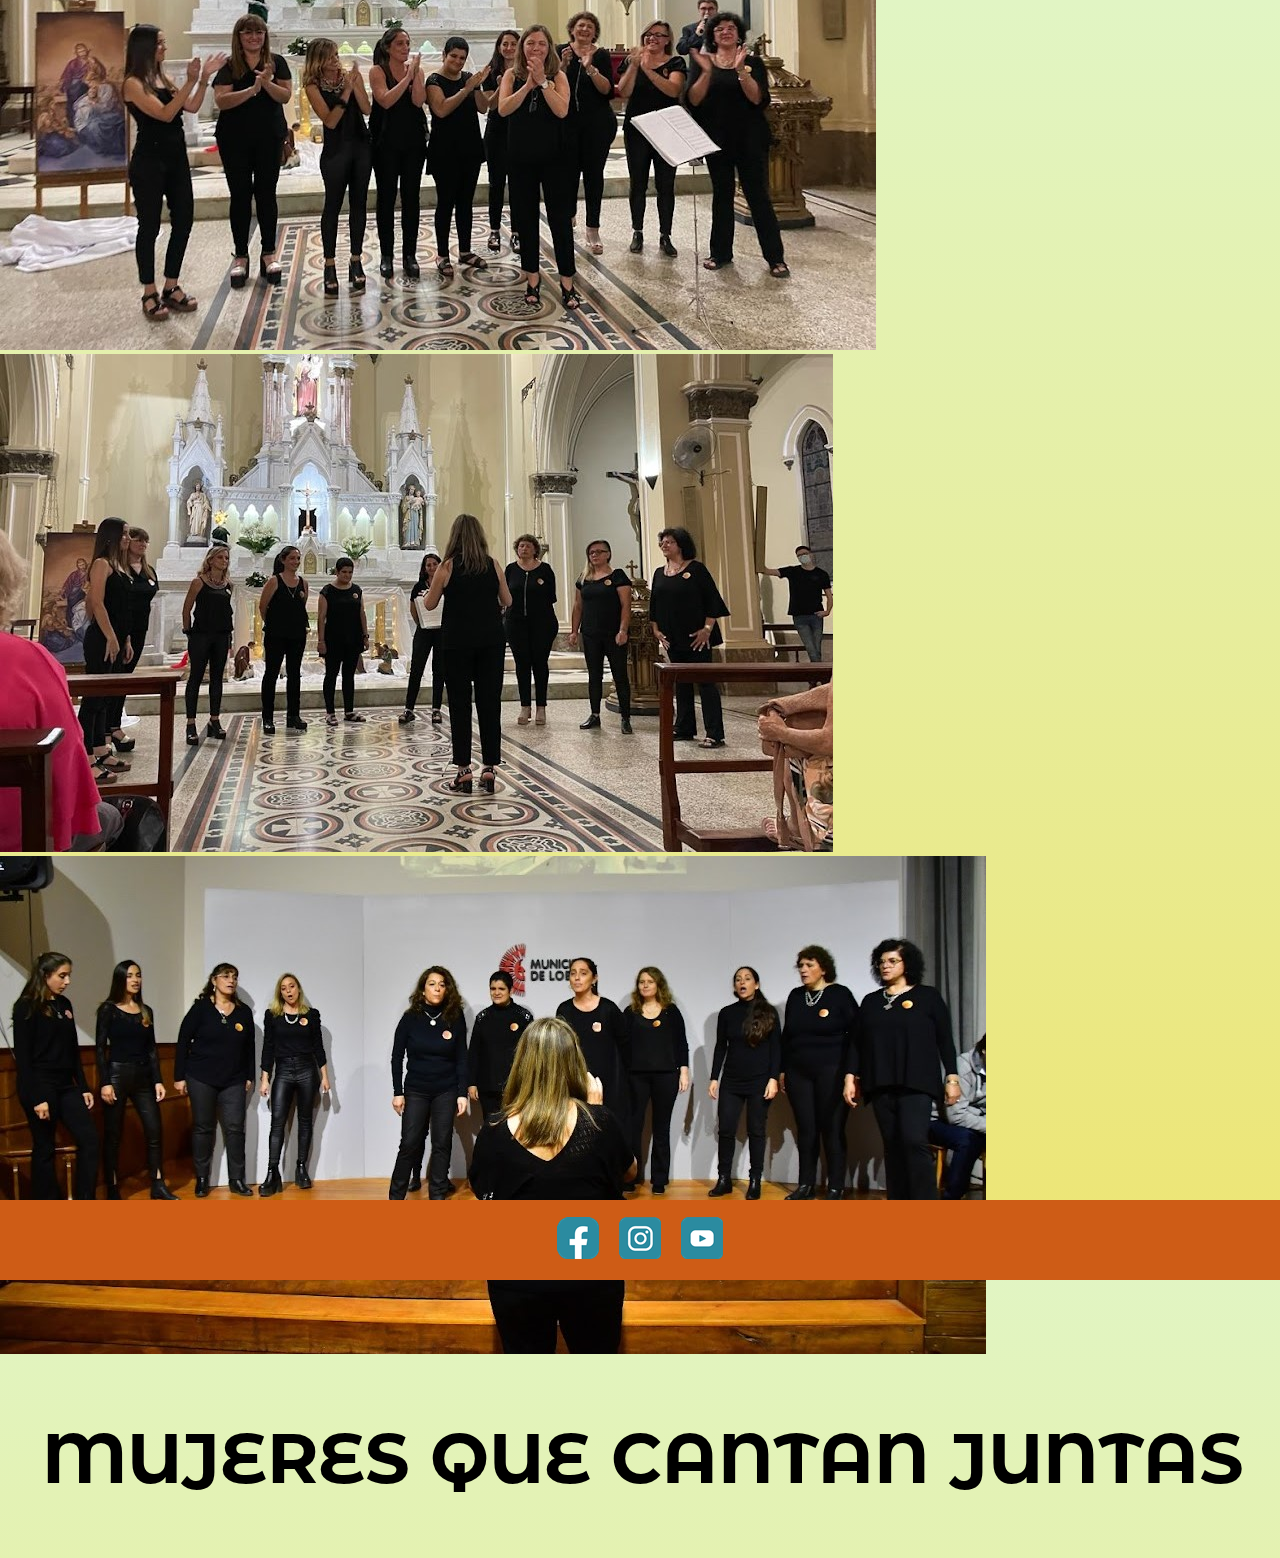
<file: index.html>
<!DOCTYPE html>
<html lang="en">
<head>
    <meta charset="UTF-8">
    <meta http-equiv="X-UA-Compatible" content="IE=edge">
    <meta name="viewport" content="width=device-width, initial-scale=1.0">
    <meta name="keywords" content="CORO, MUSICA, CANTO, ENSAMBLE, VOCAL">
    <meta name="description" content="Mujeres que cantan juntas. Grupo coral femenino de la ciudad de Lobos">
    <link rel="shortcut icon" href="assets/favicon.jpg">
    <link rel="stylesheet" href="./sass/styles.css">
    <link rel="preconnect" href="https://fonts.googleapis.com">
    <link rel="preconnect" href="https://fonts.gstatic.com" crossorigin>
    <link href="https://fonts.googleapis.com/css2?family=Montserrat+Alternates&display=swap" rel="stylesheet">  
    <!-- CSS only -->
    <link href="https://cdn.jsdelivr.net/npm/bootstrap@5.2.0-beta1/dist/css/bootstrap.min.css" rel="stylesheet" integrity="sha384-0evHe/X+R7YkIZDRvuzKMRqM+OrBnVFBL6DOitfPri4tjfHxaWutUpFmBp4vmVor" crossorigin="anonymous">

    <title>Cuerdas Corales/Inicio</title>
</head>
<body>
    <div class="gridConteinerIndex">
    <header><!--Inserto bootstrap navbar-->
      <nav class="navbar navbar-expand-lg bg-color-propio py-5">
        <div class="container-fluid">
          <a class="navbar-brand" href="index.html"><img src="./assets/logoCuerdas.png" alt="logo"></a>
          <button class="navbar-toggler" type="button" data-bs-toggle="collapse" data-bs-target="#navbarSupportedContent" aria-controls="navbarSupportedContent" aria-expanded="false" aria-label="Toggle navigation">
            <span class="navbar-toggler-icon"></span>
          </button>
          <div class="collapse navbar-collapse" id="navbarSupportedContent">
            <ul class="navbar-nav ms-auto mb-2 mb-lg-0">
              <li class="nav-item"><a href="index.html" class="nav-link active" aria-current="page" >Inicio</a></li>
              <li class="nav-item"><a href="./pages/sobrenosotras.html" class="nav-link">Sobre Nosotras</a></li>
              <li class="nav-item"><a href="./pages/musica.html"  class="nav-link">Música</a></li>
              <li class="nav-item"><a href="./pages/agenda.html"  class="nav-link">Agenda</a></li>
              <li class="nav-item"><a href="./pages/contacto.html" class="nav-link">Contacto</a></li>
            </ul>
            </div>
        </div>
      </nav>
    </header>
<!--Inserto bootstrap carrusel-->
    <main class="MainInicio">
        <div id="carouselExampleSlidesOnly" class="carousel slide" data-bs-ride="carousel">
            <div class="carousel-inner">
              <div class="carousel-item active">
                <img src="./assets/galeria1.jpg" class="d-block w-100" alt="foto1">
              </div>
              <div class="carousel-item">
                <img src="./assets/galeria2.jpg" class="d-block w-100" alt="foto2">
              </div>
              <div class="carousel-item">
                <img src="./assets/IMG-20220714-WA0021.jpg" class="d-block w-100" alt="foto3">
              </div>
            </div>
          </div>
        <div class="MainInicio__texto">
          <p>MUJERES QUE CANTAN JUNTAS</p>
        </div>
        <div>
          <audio class= "MainInicio__audio"  autoplay  loop>
            <source src="./assets/Pneuma Coral Femenina - La estrella azul - Peteco Carabajal (mp3cut.net).mp3" type="audio/mpeg">
            Your browser does not support the audio element.
          </audio>
        </div>
    </main>
  
    <footer ID="footer">
        <div><a href="https://www.facebook.com/profile.php?id=100074955946549" target="_blank"><img src="assets/facebook-01.png"></a></div>
        <div><a href="https://www.instagram.com/cuerdascorales/" target="-blank"><img src="assets/instagram-01.png"></a></div>
        <div><a href="https://www.youtube.com/playlist?list=PLWsdtzPqxbTNzBXgEEJpqaPBAvy4PoPTr" target="_blank"><img src="assets/youtube-01.png"></a></div>
    </footer>
    </div>
<!-- JavaScript Bundle with Popper -->
<script src="https://cdn.jsdelivr.net/npm/bootstrap@5.2.0-beta1/dist/js/bootstrap.bundle.min.js" integrity="sha384-pprn3073KE6tl6bjs2QrFaJGz5/SUsLqktiwsUTF55Jfv3qYSDhgCecCxMW52nD2" crossorigin="anonymous"></script>

</body>
</html>
</file>
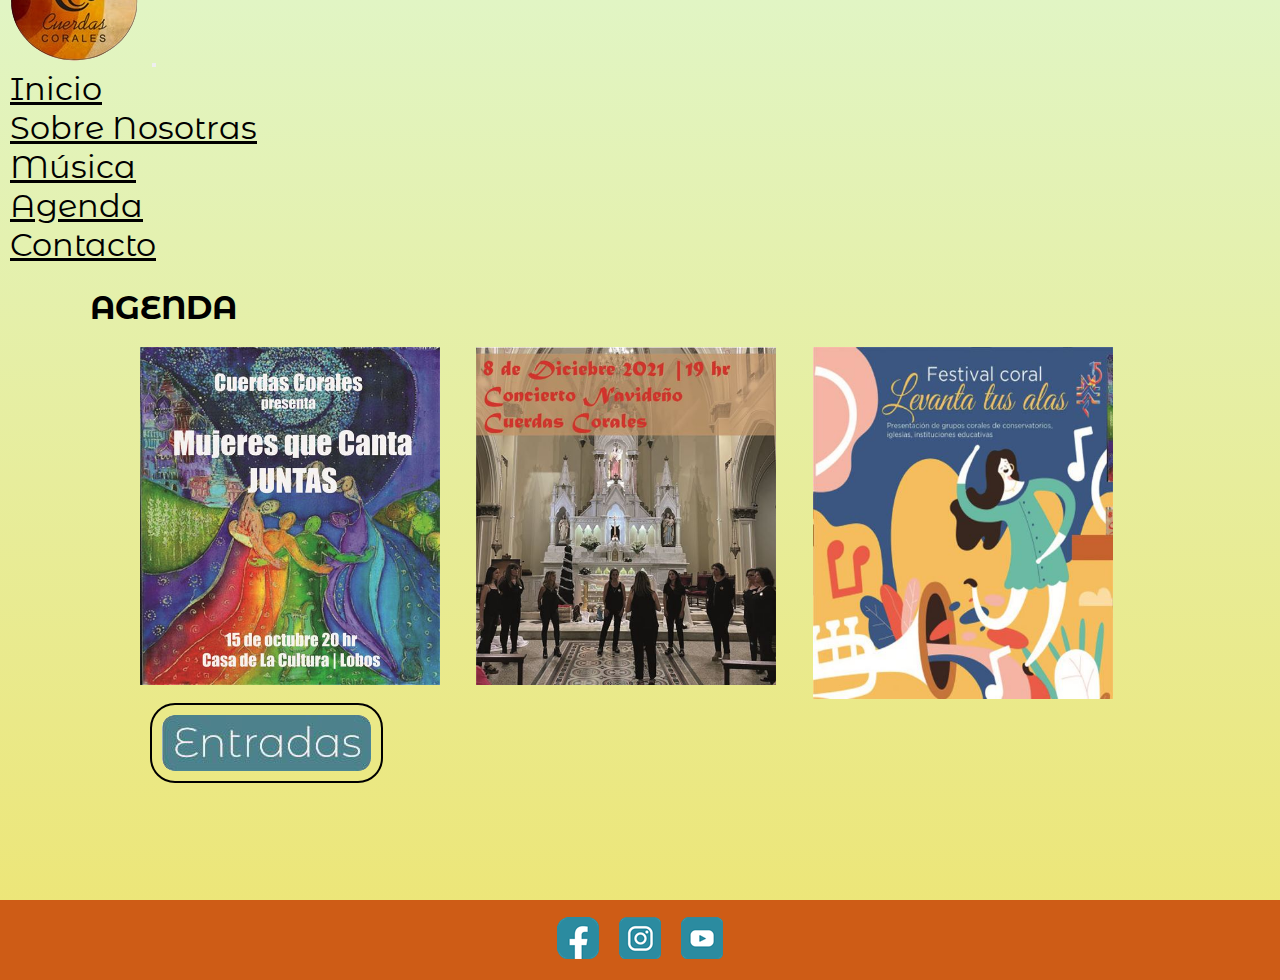
<file: pages/agenda.html>
<!DOCTYPE html>
<html lang="en">
    <head>
        <meta charset="UTF-8">
        <meta http-equiv="X-UA-Compatible" content="IE=edge">
        <meta name="viewport" content="width=device-width, initial-scale=1.0">
        <meta name="keywords" content="PRESENTACION, CONCIERTO, CORO, ENSAMBLE, CUERDAS, CORALES">
        <meta name="description" content="Conocé cuáles son nuestras próximas presentaciones">
        <link rel="shortcut icon" href="../assets/favicon.jpg">
        <link rel="stylesheet" href="../sass/styles.css">
        <link rel="preconnect" href="https://fonts.googleapis.com">
        <link rel="preconnect" href="https://fonts.gstatic.com" crossorigin>
        <link href="https://fonts.googleapis.com/css2?family=Montserrat+Alternates&display=swap" rel="stylesheet">
         <!-- CSS only -->
         <link href="https://cdn.jsdelivr.net/npm/bootstrap@5.2.0-beta1/dist/css/bootstrap.min.css" rel="stylesheet" integrity="sha384-0evHe/X+R7YkIZDRvuzKMRqM+OrBnVFBL6DOitfPri4tjfHxaWutUpFmBp4vmVor" crossorigin="anonymous">
    
        <title>Cuerdas Corales/Agenda</title>
    </head>
<body>
    <div class="gridConteinerAgenda">
        <header><!--Inserto bootstrap navbar-->
            <nav class="navbar navbar-expand-lg bg-color-propio py-5">
              <div class="container-fluid">
                <a class="navbar-brand" href="../index.html"><img src="../assets/logoCuerdas.png" alt="logo"></a>
                <button class="navbar-toggler" type="button" data-bs-toggle="collapse" data-bs-target="#navbarSupportedContent" aria-controls="navbarSupportedContent" aria-expanded="false" aria-label="Toggle navigation">
                  <span class="navbar-toggler-icon"></span>
                </button>
                <div class="collapse navbar-collapse" id="navbarSupportedContent">
                  <ul class="navbar-nav ms-auto mb-2 mb-lg-0">
                    <li class="nav-item"><a href="../index.html" class="nav-link active" aria-current="page" >Inicio</a></li>
                    <li class="nav-item"><a href="sobrenosotras.html" class="nav-link">Sobre Nosotras</a></li>
                    <li class="nav-item"><a href="musica.html"  class="nav-link">Música</a></li>
                    <li class="nav-item"><a href="agenda.html"  class="nav-link">Agenda</a></li>
                    <li class="nav-item"><a href="contacto.html" class="nav-link">Contacto</a></li>
                  </ul>
                  </div>
              </div>
            </nav>
          </header>
    <main id="mainAgenda">
          <h1>AGENDA</h1>
          <div class="mainAgenda__cartelera">
             <div>
             <img class="carteleraItem"  src="../assets/Flyer1-01.jpg" alt="afiche1">
            </div>
             <div>
             <img class="carteleraItem" src="../assets/Flyer2-01.jpg" alt="afiche2">
             </div>    
             <div>
             <img class="carteleraItem" src="../assets/Flyer3-01.jpg" alt="afiche3">
             </div> 
             <div>
             <a href="https://www.tuentrada.com/eventos/recomendados" target="_blank"><img class="btn"  src="../assets/entradas.jpg"></a> 
            </div>
            </div>
    </main>  
  
    <footer ID="footer">
        <div><a href="https://www.facebook.com/profile.php?id=100074955946549" target="_blank"><img src="../assets/facebook-01.png"></a></div>
        <div><a href="https://www.instagram.com/cuerdascorales/" target="-blank"><img src="../assets/instagram-01.png"></a></div>
        <div><a href="https://www.youtube.com/playlist?list=PLWsdtzPqxbTNzBXgEEJpqaPBAvy4PoPTr" target="_blank"><img src="../assets/youtube-01.png"></a></div>
    </footer>  
</div>  
    
<!-- JavaScript Bundle with Popper -->
<script src="https://cdn.jsdelivr.net/npm/bootstrap@5.2.0-beta1/dist/js/bootstrap.bundle.min.js" integrity="sha384-pprn3073KE6tl6bjs2QrFaJGz5/SUsLqktiwsUTF55Jfv3qYSDhgCecCxMW52nD2" crossorigin="anonymous"></script>
    
</body>
</html>
</file>
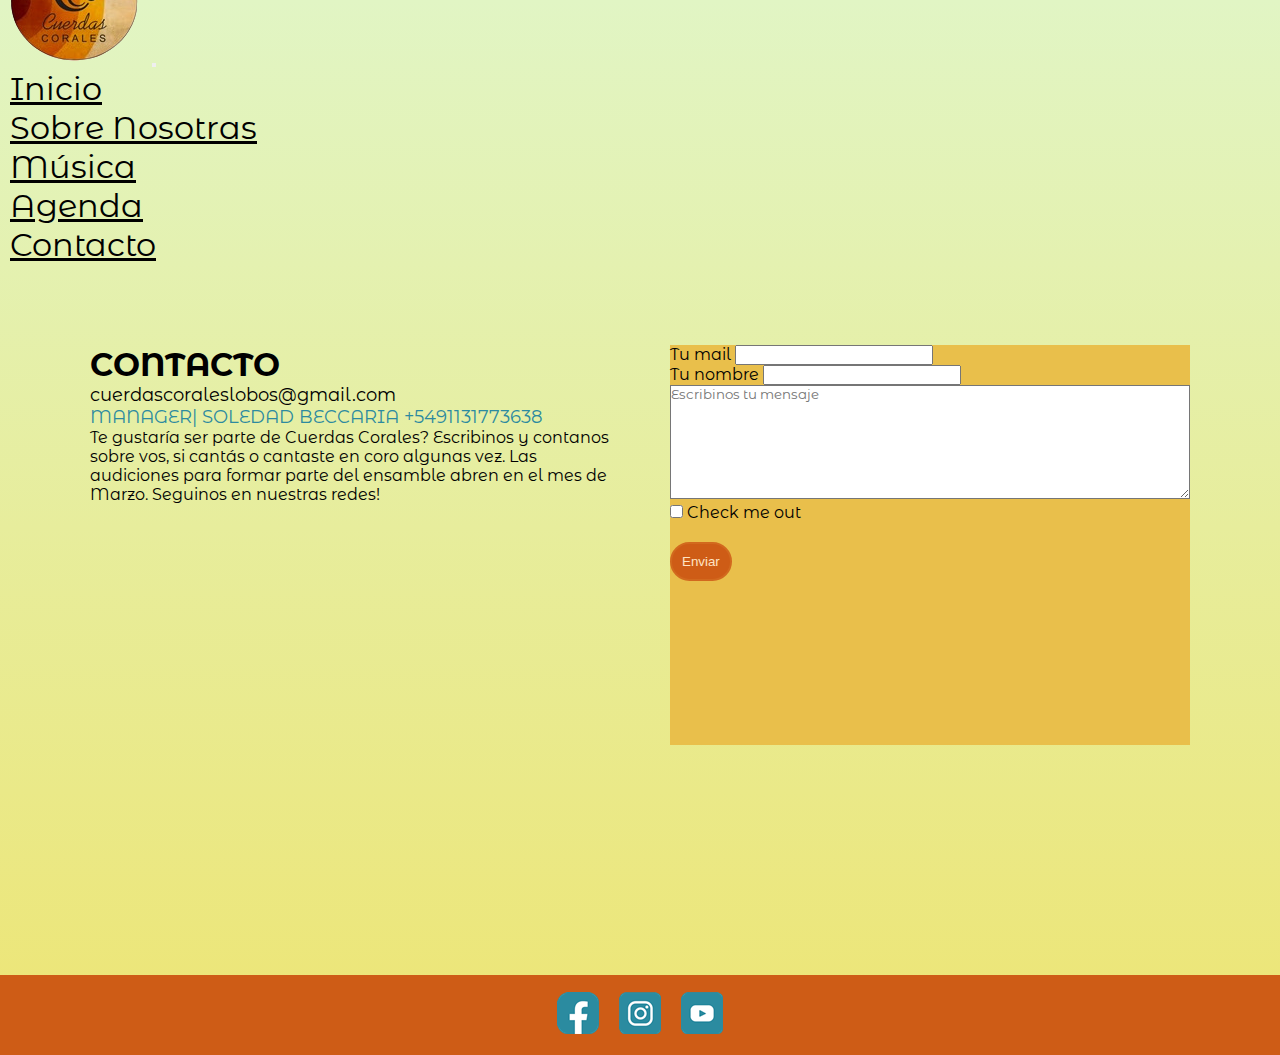
<file: pages/contacto.html>
<!DOCTYPE html>
<html lang="en">
    <head>
        <meta charset="UTF-8">
        <meta http-equiv="X-UA-Compatible" content="IE=edge">
        <meta name="viewport" content="width=device-width, initial-scale=1.0">
        <meta name="keywords" content="CONTACTO,ESCRIBINOS, MAIL, CONOCENOS, CUERDAS,CORALES">
        <meta name="description" content="Contactate con nosotras">
        <link rel="shortcut icon" href="../assets/favicon.jpg">
        <link rel="stylesheet" href="../sass/styles.css">
        <link rel="preconnect" href="https://fonts.googleapis.com">
        <link rel="preconnect" href="https://fonts.gstatic.com" crossorigin>
        <link href="https://fonts.googleapis.com/css2?family=Montserrat+Alternates&display=swap" rel="stylesheet">
         <!-- CSS only -->
         <link href="https://cdn.jsdelivr.net/npm/bootstrap@5.2.0-beta1/dist/css/bootstrap.min.css" rel="stylesheet" integrity="sha384-0evHe/X+R7YkIZDRvuzKMRqM+OrBnVFBL6DOitfPri4tjfHxaWutUpFmBp4vmVor" crossorigin="anonymous">
    
    <title>Cuerdas Corales/Contacto</title>
</head>
<body>
  <div class="gridConteinerContacto">
      <header><!--Inserto bootstrap navbar-->
          <nav class="navbar navbar-expand-lg bg-color-propio py-5">
            <div class="container-fluid">
              <a class="navbar-brand" href="../index.html"><img src="../assets/logoCuerdas.png" alt="logo"></a>
              <button class="navbar-toggler" type="button" data-bs-toggle="collapse" data-bs-target="#navbarSupportedContent" aria-controls="navbarSupportedContent" aria-expanded="false" aria-label="Toggle navigation">
                <span class="navbar-toggler-icon"></span>
              </button>
              <div class="collapse navbar-collapse" id="navbarSupportedContent">
                <ul class="navbar-nav ms-auto mb-2 mb-lg-0">
                  <li class="nav-item"><a href="../index.html" class="nav-link active" aria-current="page" >Inicio</a></li>
                  <li class="nav-item"><a href="sobrenosotras.html" class="nav-link">Sobre Nosotras</a></li>
                  <li class="nav-item"><a href="musica.html"  class="nav-link">Música</a></li>
                  <li class="nav-item"><a href="agenda.html"  class="nav-link">Agenda</a></li>
                  <li class="nav-item"><a href="contacto.html" class="nav-link">Contacto</a></li>
                </ul>
                </div>
            </div>
          </nav>
        </header>
  <main ID="mainContact">
  <div class="mainContact__datos">
      <h1>CONTACTO</h1>
      <P class="p1">cuerdascoraleslobos@gmail.com</P>
      <p class="p2">MANAGER| SOLEDAD BECCARIA +5491131773638</p>
      <p class="p3">Te gustaría ser parte de Cuerdas Corales? 
      Escribinos y contanos sobre vos, si cantás o cantaste en coro algunas vez.
      Las audiciones para formar parte del ensamble abren en el mes de Marzo.
      Seguinos en nuestras redes!</p>
  </div>
  <div class="mainContact__form">
      <form>
          <div class="mb-3">
            <label for="exampleInputEmail1" class="form-label">Tu mail</label>
            <input type="email" class="form-control" id="exampleInputEmail1" aria-describedby="emailHelp">
            </div>
          <div class="mb-3">
            <label for="exampleInputNombre" class="form-label">Tu nombre</label>
            <input type="nombre" class="form-control" id="exampleInputPassword1">
          </div>
          <div>
              <textarea cols=50 rows=7 id="Comentario" placeholder="Escribinos tu mensaje" name=" Comentario"></textarea>
          </div>
          <div class="mb-3 form-check">
            <input type="checkbox" class="form-check-input" id="exampleCheck1">
            <label class="form-check-label" for="exampleCheck1">Check me out</label>
          </div>
          <div>
          <button type="submit" class="btn btn-primary">Enviar</button>
          </div>
        </form>
     
  </div>
  </main>
  <br>

  <footer ID="footer">
      <div><a href="https://www.facebook.com/profile.php?id=100074955946549" target="_blank"><img src="../assets/facebook-01.png"></a></div>
      <div><a href="https://www.instagram.com/cuerdascorales/" target="-blank"><img src="../assets/instagram-01.png"></a></div>
      <div><a href="https://www.youtube.com/playlist?list=PLWsdtzPqxbTNzBXgEEJpqaPBAvy4PoPTr" target="_blank"><img src="../assets/youtube-01.png"></a></div>
  </footer> 
  </div>
  
<!-- JavaScript Bundle with Popper -->
<script src="https://cdn.jsdelivr.net/npm/bootstrap@5.2.0-beta1/dist/js/bootstrap.bundle.min.js" integrity="sha384-pprn3073KE6tl6bjs2QrFaJGz5/SUsLqktiwsUTF55Jfv3qYSDhgCecCxMW52nD2" crossorigin="anonymous"></script>
 
</body>
</html>
</file>
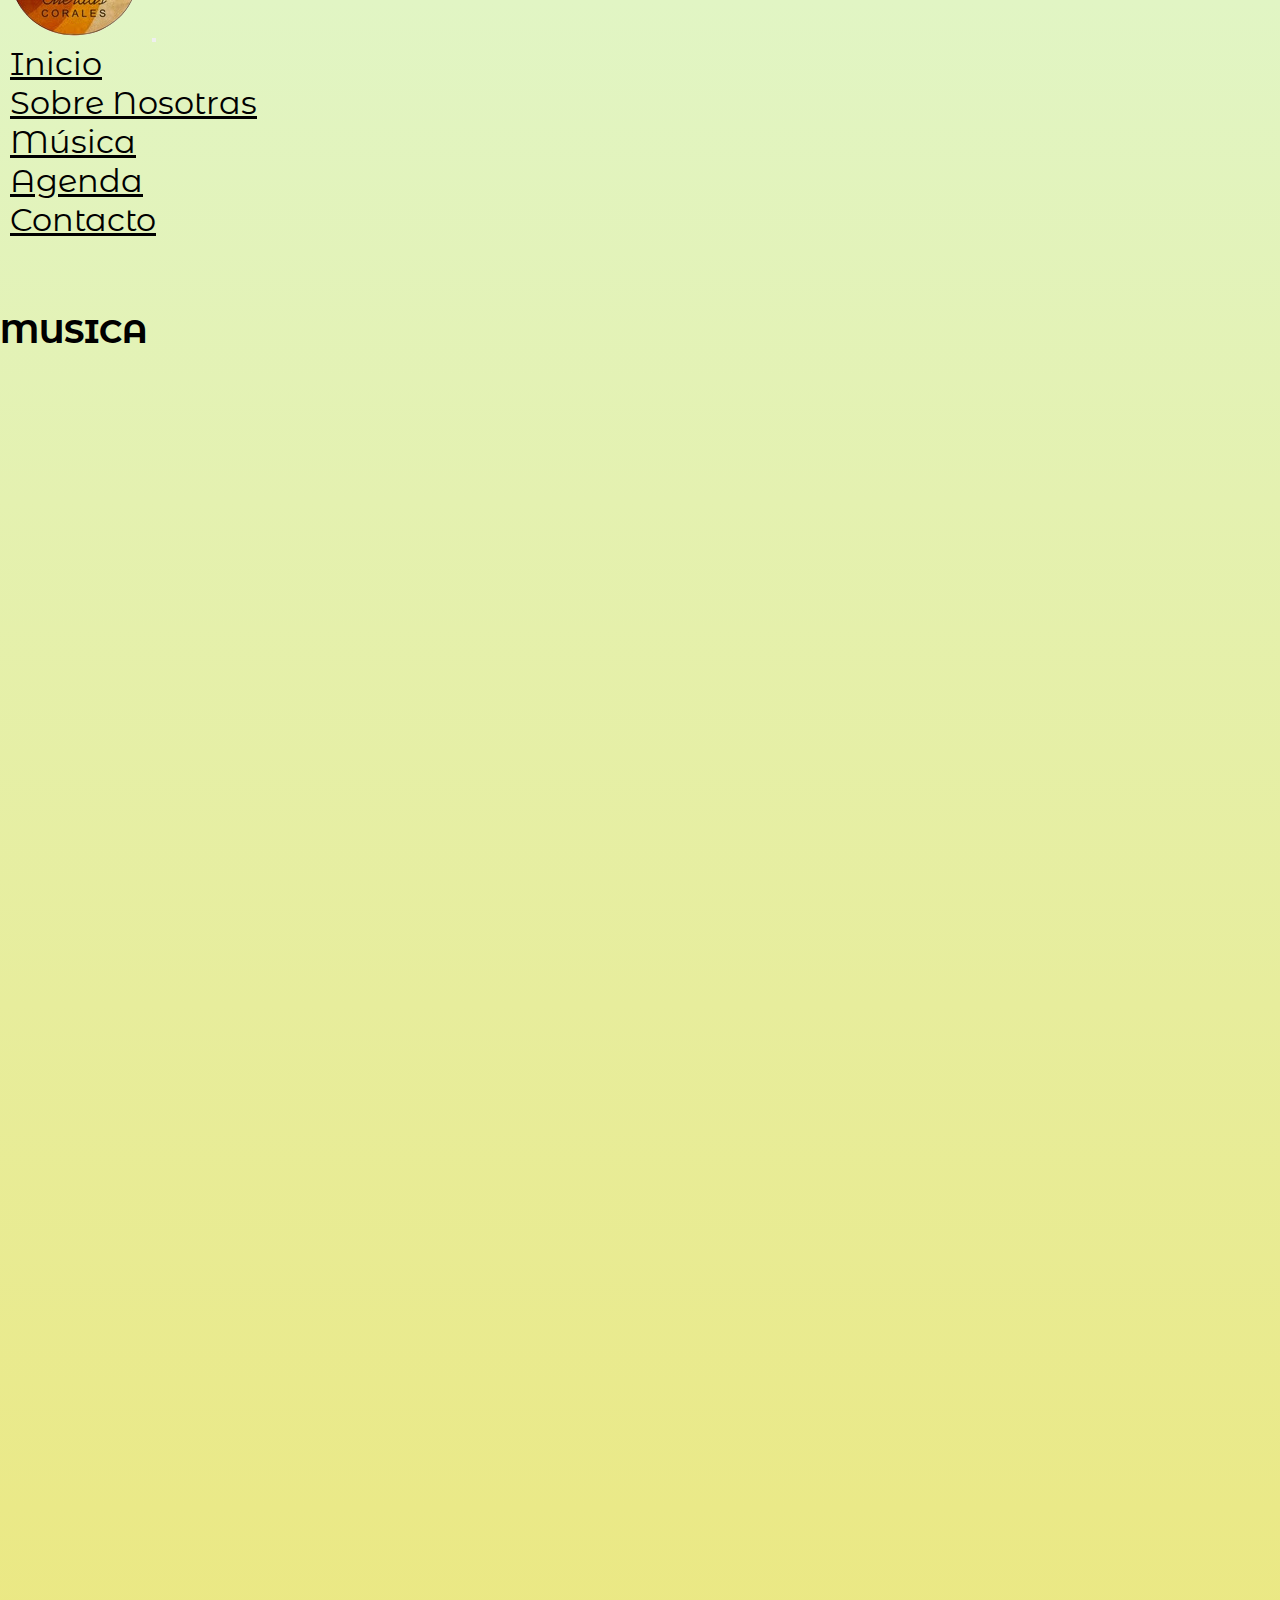
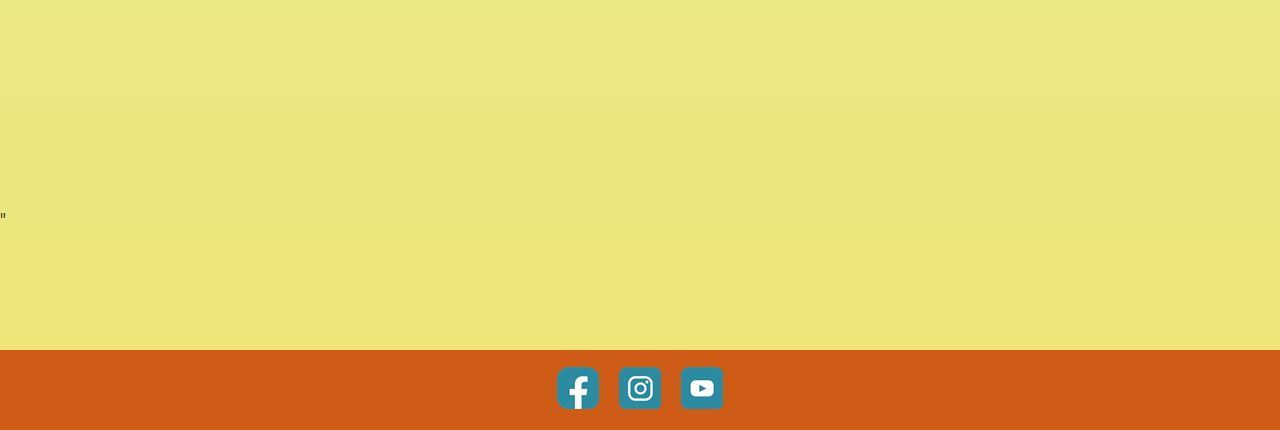
<file: pages/musica.html>
<!DOCTYPE html>
<html lang="en">
    <head>
        <meta charset="UTF-8">
        <meta http-equiv="X-UA-Compatible" content="IE=edge">
        <meta name="viewport" content="width=device-width, initial-scale=1.0">
        <meta name="keywords" content="MUSICA, POPULAR, TRADICIONAL, ARREGLOS, VOCAL, CUERDAS, CORALES">
        <meta name="description" content="Nuestro repertorio es variado: paseamos entre lo tradicional y lo popular">
        <link rel="shortcut icon" href="../assets/favicon.jpg">
        <link rel="stylesheet" href="../sass/styles.css">
        <link rel="preconnect" href="https://fonts.googleapis.com">
        <link rel="preconnect" href="https://fonts.gstatic.com" crossorigin>
        <link href="https://fonts.googleapis.com/css2?family=Montserrat+Alternates&display=swap" rel="stylesheet">
         <!-- CSS only -->
         <link href="https://cdn.jsdelivr.net/npm/bootstrap@5.2.0-beta1/dist/css/bootstrap.min.css" rel="stylesheet" integrity="sha384-0evHe/X+R7YkIZDRvuzKMRqM+OrBnVFBL6DOitfPri4tjfHxaWutUpFmBp4vmVor" crossorigin="anonymous">
    
    <title>Cuerdas Corales/Musica</title>
</head>
<body>
    <div class="gridConteinerMusica">
        <header><!--Inserto bootstrap navbar-->
            <nav class="navbar navbar-expand-lg bg-color-propio py-5">
              <div class="container-fluid">
                <a class="navbar-brand" href="../index.html"><img src="../assets/logoCuerdas.png" alt="logo"></a>
                <button class="navbar-toggler" type="button" data-bs-toggle="collapse" data-bs-target="#navbarSupportedContent" aria-controls="navbarSupportedContent" aria-expanded="false" aria-label="Toggle navigation">
                  <span class="navbar-toggler-icon"></span>
                </button>
                <div class="collapse navbar-collapse" id="navbarSupportedContent">
                  <ul class="navbar-nav ms-auto mb-2 mb-lg-0">
                    <li class="nav-item"><a href="../index.html" class="nav-link active" aria-current="page" >Inicio</a></li>
                    <li class="nav-item"><a href="sobrenosotras.html" class="nav-link">Sobre Nosotras</a></li>
                    <li class="nav-item"><a href="musica.html"  class="nav-link">Música</a></li>
                    <li class="nav-item"><a href="agenda.html"  class="nav-link">Agenda</a></li>
                    <li class="nav-item"><a href="contacto.html" class="nav-link">Contacto</a></li>
                  </ul>
                  </div>
              </div>
            </nav>
          </header>
          <main id="mainMusica">
            <div>
               <h1>MUSICA</h1>
            </div>
            <div class="iframe">
               <iframe class="responsive-iframe" src="https://www.youtube.com/embed/440TKu5APdg"></iframe>
            </div>
            <br>
            <div class="iframe">
              <iframe class="responsive-iframe"  src="https://www.youtube.com/embed/YaGrX8l0Rp0"></iframe>"
            </div>
            </main>
          
            <footer ID="footer">
                <div><a href="https://www.facebook.com/profile.php?id=100074955946549" target="_blank"><img src="../assets/facebook-01.png"></a></div>
                <div><a href="https://www.instagram.com/cuerdascorales/" target="-blank"><img src="../assets/instagram-01.png"></a></div>
                <div><a href="https://www.youtube.com/playlist?list=PLWsdtzPqxbTNzBXgEEJpqaPBAvy4PoPTr" target="_blank"><img src="../assets/youtube-01.png"></a></div>
            </footer> 
            </div>
        <!-- JavaScript Bundle with Popper -->
        <script src="https://cdn.jsdelivr.net/npm/bootstrap@5.2.0-beta1/dist/js/bootstrap.bundle.min.js" integrity="sha384-pprn3073KE6tl6bjs2QrFaJGz5/SUsLqktiwsUTF55Jfv3qYSDhgCecCxMW52nD2" crossorigin="anonymous"></script>
           
        </body>
        </html>
</file>
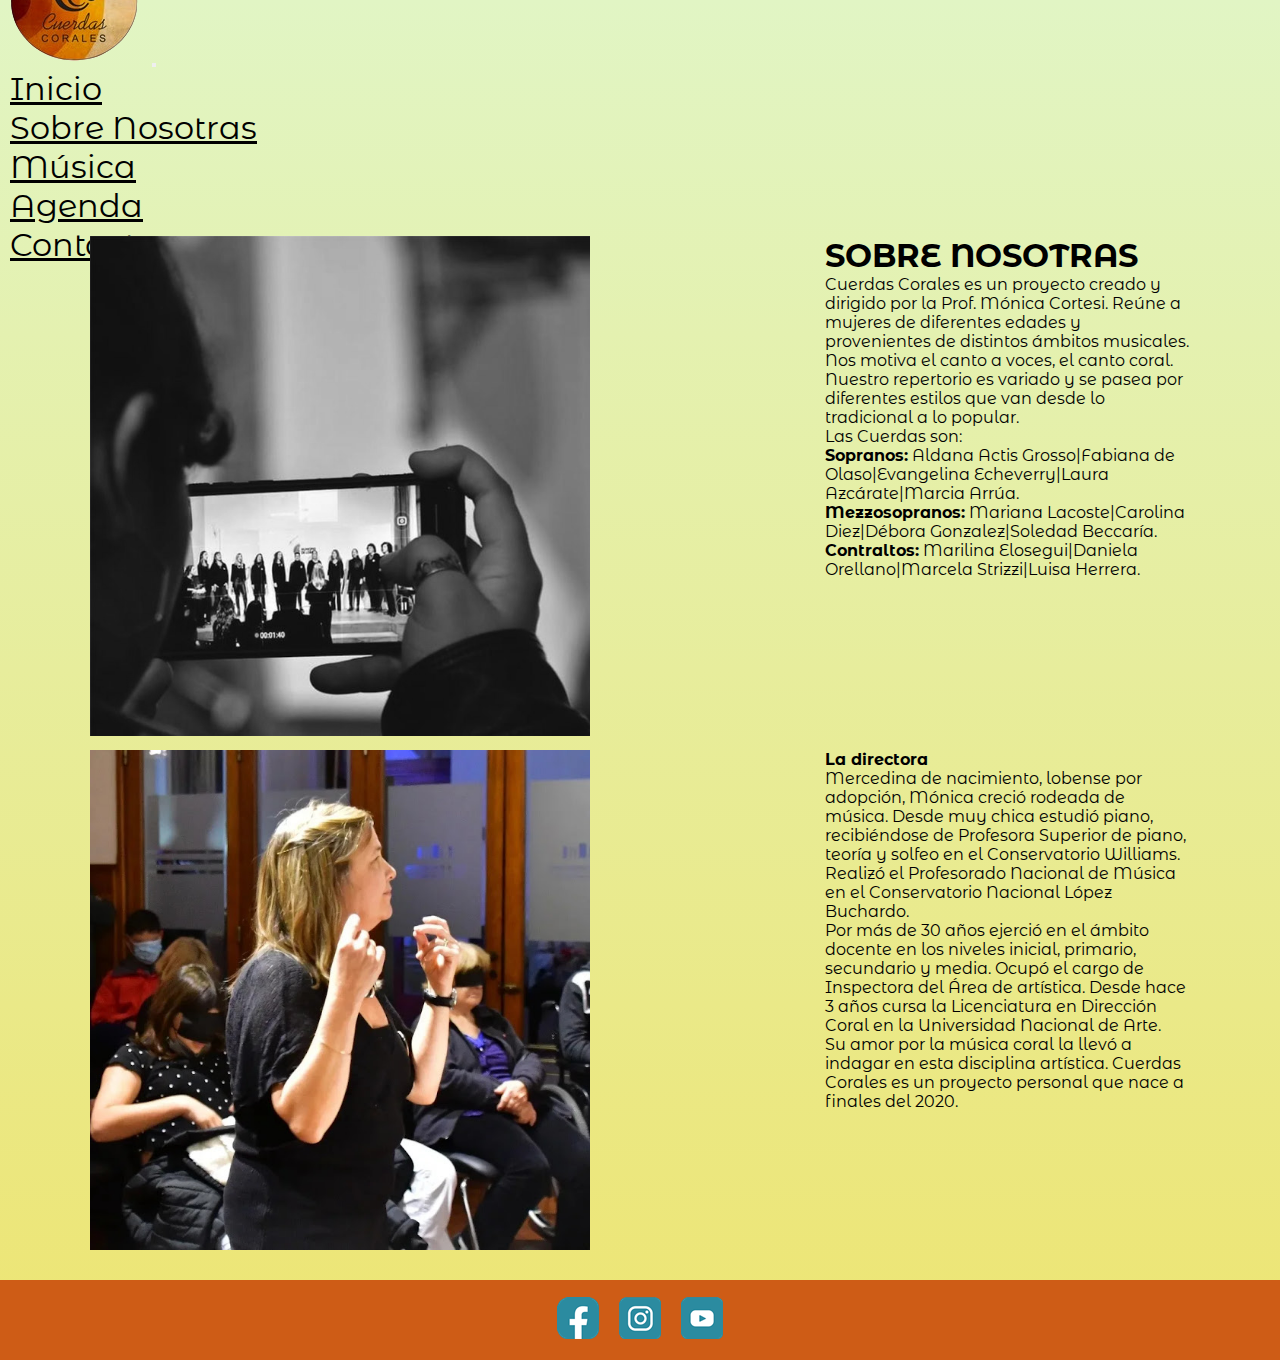
<file: pages/sobrenosotras.html>
<!DOCTYPE html>
<html lang="en">
<head>
    <meta charset="UTF-8">
    <meta http-equiv="X-UA-Compatible" content="IE=edge">
    <meta name="viewport" content="width=device-width, initial-scale=1.0">
    <meta name="keywords" content="CORO, MUSICA, CANTO, ENSAMBLE, VOCAL">
    <meta name="description" content="Somos un grupo coral femenino de la ciudad de Lobos creado y dirigido por Mónica Cortesi">
    <link rel="shortcut icon" href="../assets/favicon.jpg">
    <link rel="stylesheet" href="../sass/styles.css">
    <link rel="preconnect" href="https://fonts.googleapis.com">
    <link rel="preconnect" href="https://fonts.gstatic.com" crossorigin>
    <link href="https://fonts.googleapis.com/css2?family=Montserrat+Alternates&display=swap" rel="stylesheet">
     <!-- CSS only -->
     <link href="https://cdn.jsdelivr.net/npm/bootstrap@5.2.0-beta1/dist/css/bootstrap.min.css" rel="stylesheet" integrity="sha384-0evHe/X+R7YkIZDRvuzKMRqM+OrBnVFBL6DOitfPri4tjfHxaWutUpFmBp4vmVor" crossorigin="anonymous">

    <title>Cuerdas Corales/Sobre Nosotras</title>
</head>
<body>
    <div class="gridConteinerNosotras">
        <header><!--Inserto bootstrap navbar-->
            <nav class="navbar navbar-expand-lg bg-color-propio py-5">
              <div class="container-fluid">
                <a class="navbar-brand" href="../index.html"><img src="../assets/logoCuerdas.png" alt="logo"></a>
                <button class="navbar-toggler" type="button" data-bs-toggle="collapse" data-bs-target="#navbarSupportedContent" aria-controls="navbarSupportedContent" aria-expanded="false" aria-label="Toggle navigation">
                  <span class="navbar-toggler-icon"></span>
                </button>
                <div class="collapse navbar-collapse" id="navbarSupportedContent">
                  <ul class="navbar-nav ms-auto mb-2 mb-lg-0">
                    <li class="nav-item"><a href="../index.html" class="nav-link active" aria-current="page" >Inicio</a></li>
                    <li class="nav-item"><a href="sobrenosotras.html" class="nav-link">Sobre Nosotras</a></li>
                    <li class="nav-item"><a href="musica.html"  class="nav-link">Música</a></li>
                    <li class="nav-item"><a href="agenda.html"  class="nav-link">Agenda</a></li>
                    <li class="nav-item"><a href="contacto.html" class="nav-link">Contacto</a></li>
                  </ul>
                  </div>
              </div>
            </nav>
          </header>
    <main ID="mainNosotras">
        <div>
            <img class="mainNosotras__foto1" src="../assets/sobrenosotrasFoto1.jpg" alt="fotoGrupo">
        </div>
        <div class="mainNosotras__textoGrupo">
            <h1>SOBRE NOSOTRAS</h1>
            <P >Cuerdas Corales es un proyecto creado y dirigido por la Prof. Mónica Cortesi. Reúne a mujeres de diferentes
              edades y provenientes de distintos ámbitos musicales. Nos motiva el canto a voces, el canto coral. Nuestro repertorio
              es variado y se pasea por diferentes estilos que van desde lo tradicional a lo popular.</p>
            <p>Las Cuerdas son:</p>
            <p><span>Sopranos:</span> Aldana Actis Grosso|Fabiana de Olaso|Evangelina Echeverry|Laura Azcárate|Marcia Arrúa.</p>
            <p><span>Mezzosopranos:</span>  Mariana Lacoste|Carolina Diez|Débora Gonzalez|Soledad Beccaría.</p>
            <p><span>Contraltos:</span>  Marilina Elosegui|Daniela Orellano|Marcela Strizzi|Luisa Herrera.</p>
        </div> 
        <div class="mainNosotras__titulo"> 
            <img class="mainNosotras__foto2" src="../assets/sobrenosotrasFoto2.jpg" alt="fotoDirectora">    
        </div>
        <div class="mainNosotras__textoDirectora">
            <p><span>La directora</span></p>
            <p>Mercedina de nacimiento, lobense por adopción, Mónica creció rodeada de música. Desde muy chica estudió piano, recibiéndose
              de Profesora Superior de piano, teoría y solfeo en el Conservatorio Williams. Realizó el Profesorado Nacional de Música en
              el Conservatorio Nacional López Buchardo.</p>
            <P>Por más de 30 años ejerció en el ámbito docente en los niveles inicial, primario, secundario y media.
              Ocupó el cargo de Inspectora del Área de artística. Desde hace 3 años cursa la Licenciatura en Dirección Coral en la Universidad
              Nacional de Arte.</p>
            <p>Su amor por la música coral la llevó a indagar en esta disciplina artística. Cuerdas Corales es un proyecto personal que nace
              a finales del 2020.</p>
        </div>         
    </main>
  
    <footer ID="footer">
        <div><a href="https://www.facebook.com/profile.php?id=100074955946549" target="_blank"><img src="../assets/facebook-01.png"></a></div>
        <div><a href="https://www.instagram.com/cuerdascorales/" target="-blank"><img src="../assets/instagram-01.png"></a></div>
        <div><a href="https://www.youtube.com/playlist?list=PLWsdtzPqxbTNzBXgEEJpqaPBAvy4PoPTr" target="_blank"><img src="../assets/youtube-01.png"></a></div>
    </footer> 
    </div>
    <!-- JavaScript Bundle with Popper -->
<script src="https://cdn.jsdelivr.net/npm/bootstrap@5.2.0-beta1/dist/js/bootstrap.bundle.min.js" integrity="sha384-pprn3073KE6tl6bjs2QrFaJGz5/SUsLqktiwsUTF55Jfv3qYSDhgCecCxMW52nD2" crossorigin="anonymous"></script>
</body>
</html>
</file>
<file: sass/styles.css>
@charset "UTF-8";
* {
  margin: 0;
  padding: 0;
  -webkit-box-sizing: border-box;
          box-sizing: border-box;
  font-family: 'Montserrat Alternates', sans-serif;
}

body{
  background: linear-gradient(to top, #ede574, #e1f5c4);
}
body header nav .bg-color-propio {
  background-color: white;
}

body header nav .nav-item a {
  font-size: xx-large;
  color: black;
}

body header nav .navbar-nav .nav-item a:hover {
  color: #2C8AA0;
  font-weight: bold;
}

body #footer {
  display: -webkit-box;
  display: -ms-flexbox;
  display: flex;
  -webkit-box-pack: center;
      -ms-flex-pack: center;
          justify-content: center;
  -webkit-box-align: center;
      -ms-flex-align: center;
          align-items: center;
  background-color: #CE5C16;
  height: 80px;
  margin-top: 10px;
  width: 100%;
}

body a {
  margin-left: 10px;
  margin-right: 10px;
}

body .gridConteinerIndex {
  display: -ms-grid;
  display: grid;
      grid-template-areas: "header"
 "main"
 "footer";
  -ms-grid-rows: 200px 1000px 50px;
      grid-template-rows: 200px 1000px 50px;
  gap: 5px;
  -webkit-box-align: center;
      -ms-flex-align: center;
          align-items: center;
}

body .MainInicio p {
  min-height: 200px;
  display: -webkit-box;
  display: -ms-flexbox;
  display: flex;
  -webkit-box-pack: center;
      -ms-flex-pack: center;
          justify-content: center;
  -webkit-box-align: center;
      -ms-flex-align: center;
          align-items: center;
  padding-left: 5px;
  font-size: 70px;
  color: black;
  font-weight: bold;
  -webkit-animation-name: aparecer;
          animation-name: aparecer;
  -webkit-animation-duration: 7s;
          animation-duration: 7s;
  -webkit-animation-iteration-count: infinite;
          animation-iteration-count: infinite;
}

@-webkit-keyframes aparecer {
  0% {
    opacity: 0;
  }
  100% {
    opacity: 1;
  }
}

@keyframes aparecer {
  0% {
    opacity: 0;
  }
  100% {
    opacity: 1;
  }
}

/* APLICO MEDIAQUERIE EN INDEX PARA VISTA MOBILE*/
@media (max-width: 768px) {
  .MainInicio p {
    min-height: 100px;
    display: -webkit-box;
    display: -ms-flexbox;
    display: flex;
    -webkit-box-orient: vertical;
    -webkit-box-direction: normal;
        -ms-flex-flow: column wrap;
            flex-flow: column wrap;
    -webkit-box-pack: center;
        -ms-flex-pack: center;
            justify-content: center;
    -webkit-box-align: center;
        -ms-flex-align: center;
            align-items: center;
    -ms-flex-line-pack: center;
        align-content: center;
    font-size: 5vh;
    color: black;
    font-weight: bold;
  }
}

/* HASTA ACÁ INDEX*/
/*PAGINA NOSOTRAS*/


body .gridConteinerNosotras {
  display: -ms-grid;
  display: grid;
      grid-template-areas: "header"
 "main"
 "footer";
  -ms-grid-rows: 200px 1180px 50px;
      grid-template-rows: 200px 1080px 50px;
  gap: 5px;
  -webkit-box-align: center;
      -ms-flex-align: center;
          align-items: center;
}

body #mainNosotras {
  display: -ms-grid;
  display: grid;
  -ms-grid-columns: 2fr 2fr;
      grid-template-columns: 2fr 1fr;
  -ms-grid-rows: 1fr 1fr;
      grid-template-rows: 1fr 1fr;
  grid-column-gap: 6px;
  grid-row-gap: 10px;
  padding-left: 90px;
  padding-right: 90px;
}

body .mainNosotras__foto1,
body .mainNosotras__foto2 {
  width: 500px;
}

body .mainNosotras__foto1,
body .mainNosotras__foto2:hover {
  -webkit-filter: grayscale(100%);
          filter: grayscale(100%);
}

#mainNosotras span{
  font-weight: bold;
}



/* APLICO MEDIAQUERIE EN SOBRE NOSOTRAS PARA VISTA MOBILE*/
@media (max-width: 768px) {
  .gridConteinerNosotras {
    display: -ms-grid;
    display: grid;
        grid-template-areas: "header"
 "main"
 "footer";
    -ms-grid-rows: 200px 1200px 50px;
        grid-template-rows: 200px 1200px 50px;
    gap: 5px;
    -webkit-box-align: center;
        -ms-flex-align: center;
            align-items: center;
  }
  .gridConteinerNosotras #mainNosotras {
    display: -webkit-box;
    display: -ms-flexbox;
    display: flex;
    -webkit-box-orient: vertical;
    -webkit-box-direction: normal;
        -ms-flex-direction: column;
            flex-direction: column;
    -ms-flex-wrap: nowrap;
        flex-wrap: nowrap;
    -webkit-box-pack: center;
        -ms-flex-pack: center;
            justify-content: center;
    justify-items: center;
  }
  .gridConteinerNosotras .mainNosotras__foto1,
  .gridConteinerNosotras .mainNosotras__foto2 {
    width: 60%;
  }
}

/* HASTA ACÁ NOSOTRAS*/
/*PAGINA MUSICA*/
body .gridConteinerMusica {
  display: -ms-grid;
  display: grid;
      grid-template-areas: "header"
 "main"
 "footer";
  -ms-grid-rows: 150px 1800px 50px;
      grid-template-rows: 150px 1800px 50px;
  gap: 5px;
  -webkit-box-align: center;
      -ms-flex-align: center;
          align-items: center;
}

#mainMusica{
  display: flex;
      flex-direction: column;
      flex-wrap: nowrap;
      justify-content: center;
}
#mainMusica h1{
  text-align: left;
  padding: bottom 10px;
  padding-top:30px;
}
.iframe{
  position: relative;
  overflow: hidden;
  width: 100%;
  padding-top: 56.25%; /* 16:9 Aspect Ratio (divide 9 by 16 = 0.5625) */
}

.responsive-iframe {
  position: absolute;
  top: 0;
  left: 0;
  bottom: 10px;
  right: 0;
  width: 100%;
  height: 100%;
  border: none;
}


/*APLICO MEDIAQUERIES EN MUSICA PARA VISTA MOBILE*/
@media (max-width: 768px) {
  .gridConteinerMusica {
    display: -ms-grid;
    display: grid;
        grid-template-areas: "header"
 "main"
 "footer";
    -ms-grid-rows: 200px 800px 50px;
        grid-template-rows: 200px 800px 50px;
    gap: 5px;
    -webkit-box-align: center;
        -ms-flex-align: center;
            align-items: center;
    padding-left: 5px;
    padding-right: 5px;
  }
  #mainMusica {
    width: 100%;
  }
}

/* HASTA ACA MUSICA*/
/*AGENDA*/
body .gridConteinerAgenda {
  display: -ms-grid;
  display: grid;
      grid-template-areas: "header"
 "main"
 "footer";
  -ms-grid-rows: 200px 700px 50px;
      grid-template-rows: 200px 700px 50px;
  gap: 5px;
  -webkit-box-align: center;
      -ms-flex-align: center;
          align-items: center;
}

body #mainAgenda {
  padding-left: 90px;
  padding-right: 90px;
}

body #mainAgenda h1 {
  text-align: left;
  margin-bottom: 20px;
}

body #mainAgenda .mainAgenda__cartelera {
  display: -ms-grid;
  display: grid;
  -ms-grid-columns: (1fr)[3];
      grid-template-columns: repeat(3, 1fr);
  -ms-grid-rows: 3fr 1fr;
      grid-template-rows: 3fr 1fr;
  grid-column-gap: 9px;
  grid-row-gap: 0px;
  padding-left: 50px;
  padding-right: 50px;
}

body #mainAgenda .carteleraItem {
  width: 300px;
}

/*extend*/
.btn, .btn-oct, .btn-dic, .btn-ene {
  display: inline-block;
  padding: 10px;
  border: 2px solid black;
  border-radius: 25px;
  text-decoration: none;
  font-family: sans-serif;
}

.btn-oct {
  background: orangered;
  color: black;
}

.btn-dic {
  background: skyblue;
  color: black;
}

.btn-ene {
  background: chocolate;
  color: black;
}

/*APLICO MEDIAQUERIES EN AGENDA PARA VISTA MOBILE*/
@media (max-width: 768px) {
  .gridConteinerAgenda {
    display: -ms-grid;
    display: grid;
        grid-template-areas: "header"
 "main"
 "footer";
    -ms-grid-rows: 200px 2000px 50px;
        grid-template-rows: 200px 2000px 50px;
    row-gap: 5px;
    -webkit-box-align: center;
        -ms-flex-align: center;
            align-items: center;
  }
  .gridConteinerAgenda .mainAgenda__cartelera {
    display: -webkit-box;
    display: -ms-flexbox;
    display: flex;
    -ms-flex-wrap: nowrap;
        flex-wrap: nowrap;
    -webkit-box-pack: start;
        -ms-flex-pack: start;
            justify-content: flex-start;
    -webkit-box-align: center;
        -ms-flex-align: center;
            align-items: center;
    -ms-flex-line-pack: center;
        align-content: center;
    width: 100%;
    height: auto;
    -webkit-box-orient: vertical;
    -webkit-box-direction: normal;
        -ms-flex-direction: column;
            flex-direction: column;
    padding: 0;
  }
  .gridConteinerAgenda .carteleraItem {
    width: 100%;
    margin-bottom: 5px;
  }
}

/* HASTA ACA AGENDA*/

/*CONTACTO*/
body .gridConteinerContacto {
  display: -ms-grid;
  display: grid;
      grid-template-areas: "header"
 "main"
 "footer";
  -ms-grid-rows: 200px 700px 50px;
      grid-template-rows: 200px 700px 50px;
  gap: 5px;
  -webkit-box-align: center;
      -ms-flex-align: center;
          align-items: center;
}

body #mainContact {
  display: -ms-grid;
  display: grid;
  -ms-grid-columns: (1fr)[2];
      grid-template-columns: repeat(2, 1fr);
  -ms-grid-rows: 400px;
      grid-template-rows: 400px;
  grid-column-gap: 5px;
  grid-row-gap: 5px;
  padding-left: 90px;
  padding-right: 90px;
  gap: 60px;
  margin-bottom: 20px;
}

body .p1 {
  font-size: large;
}

body .p2 {
  font-size: large;
  color: #2C8AA0;
}

body .mainContact__form {
  background-color:#e9bf4b;
}
.mainContact__form textarea{
  background-color:white;
  border-color: none;
  width: 100%;
}
.btn-primary{
    background-color: #CE5C16;
    border-color:chocolate;
    color:bisque;
    margin-top: 20px;
}

/*APLICO MEDIAQUERIES EN CONTACTO PARA VISTA MOBILE*/
@media (max-width: 768px) {
  .gridConteinerContacto {
    display: -ms-grid;
    display: grid;
        grid-template-areas: "header"
 "main"
 "footer";
    -ms-grid-rows: 200px 800px 50px;
        grid-template-rows: 200px 800px 50px;
    gap: 5px;
    -webkit-box-align: center;
        -ms-flex-align: center;
            align-items: center;
  }
  #mainContact {
    display: -ms-grid;
    display: grid;
    -ms-grid-columns: 1fr;
        grid-template-columns: 1fr;
    -ms-grid-rows: 1fr;
        grid-template-rows: 1fr;
    -webkit-box-align: center;
        -ms-flex-align: center;
            align-items: center;
  }
  .mainContact__form {
    width: 90%;
  }
  .mainContact__form textarea{
    width: 100%;
}
}
/*# sourceMappingURL=styles.css.map */
</file>
